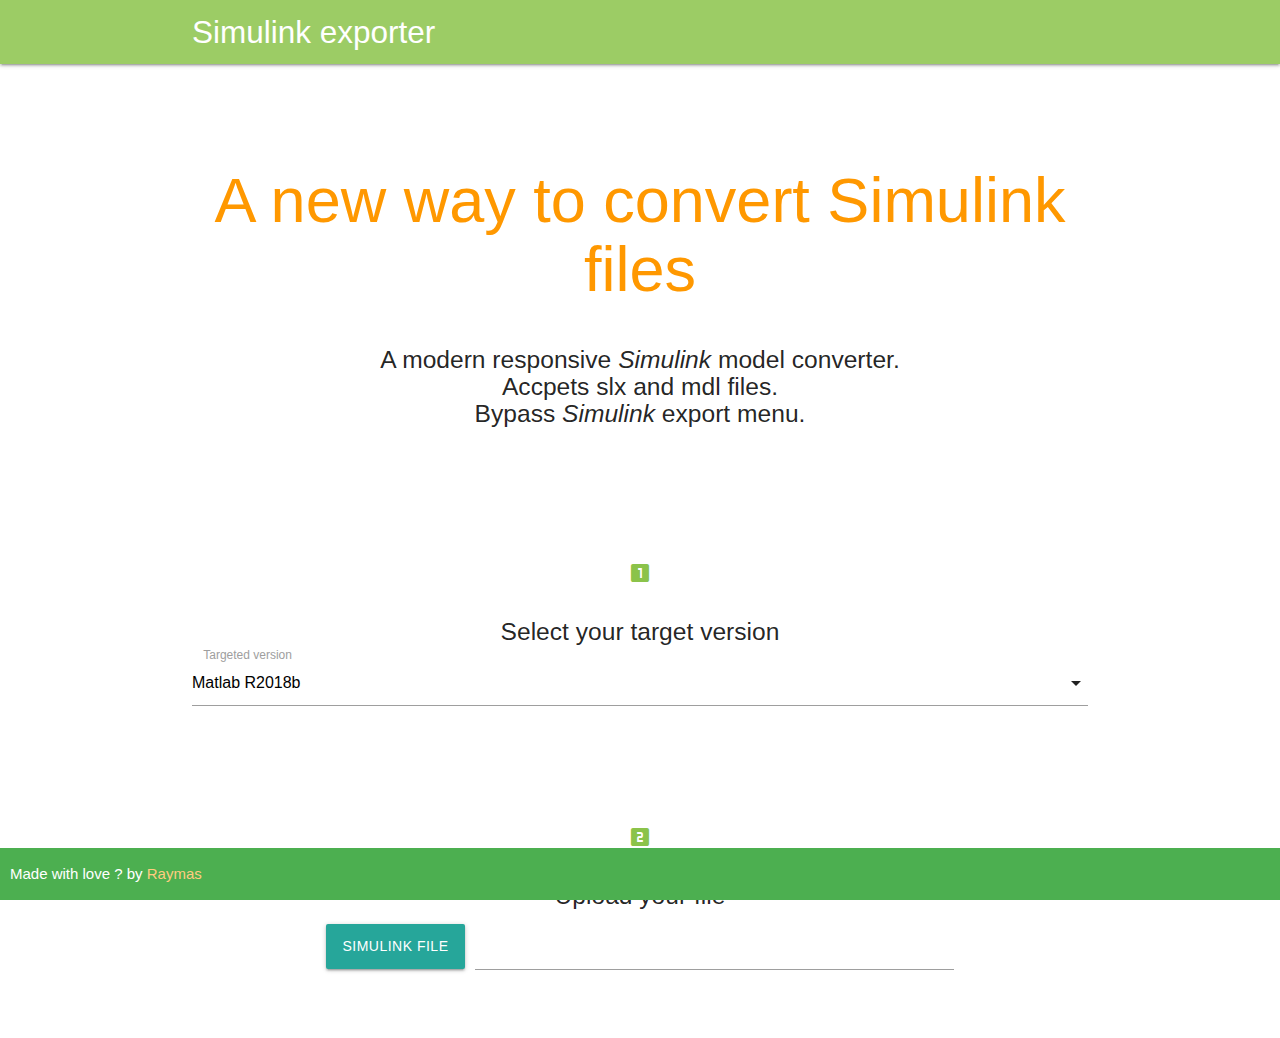
<file: index.html>
<!DOCTYPE HTML>
<!-- Little trick -->
<html lang="en-US">
    <head>
        <meta charset="UTF-8">
        <meta http-equiv="refresh" content="0; url=version/">
        <script type="text/javascript">
            window.location.href = "version/"
        </script>
        <title>Simulink exporter</title>
    </head>
    <body>
        <!-- Note: don't tell people to `click` the link, just tell them that it is a link. -->
        If you are not redirected automatically, follow this <a href='version/'>link to simulink exporter</a>.
    </body>
</html>
</file>
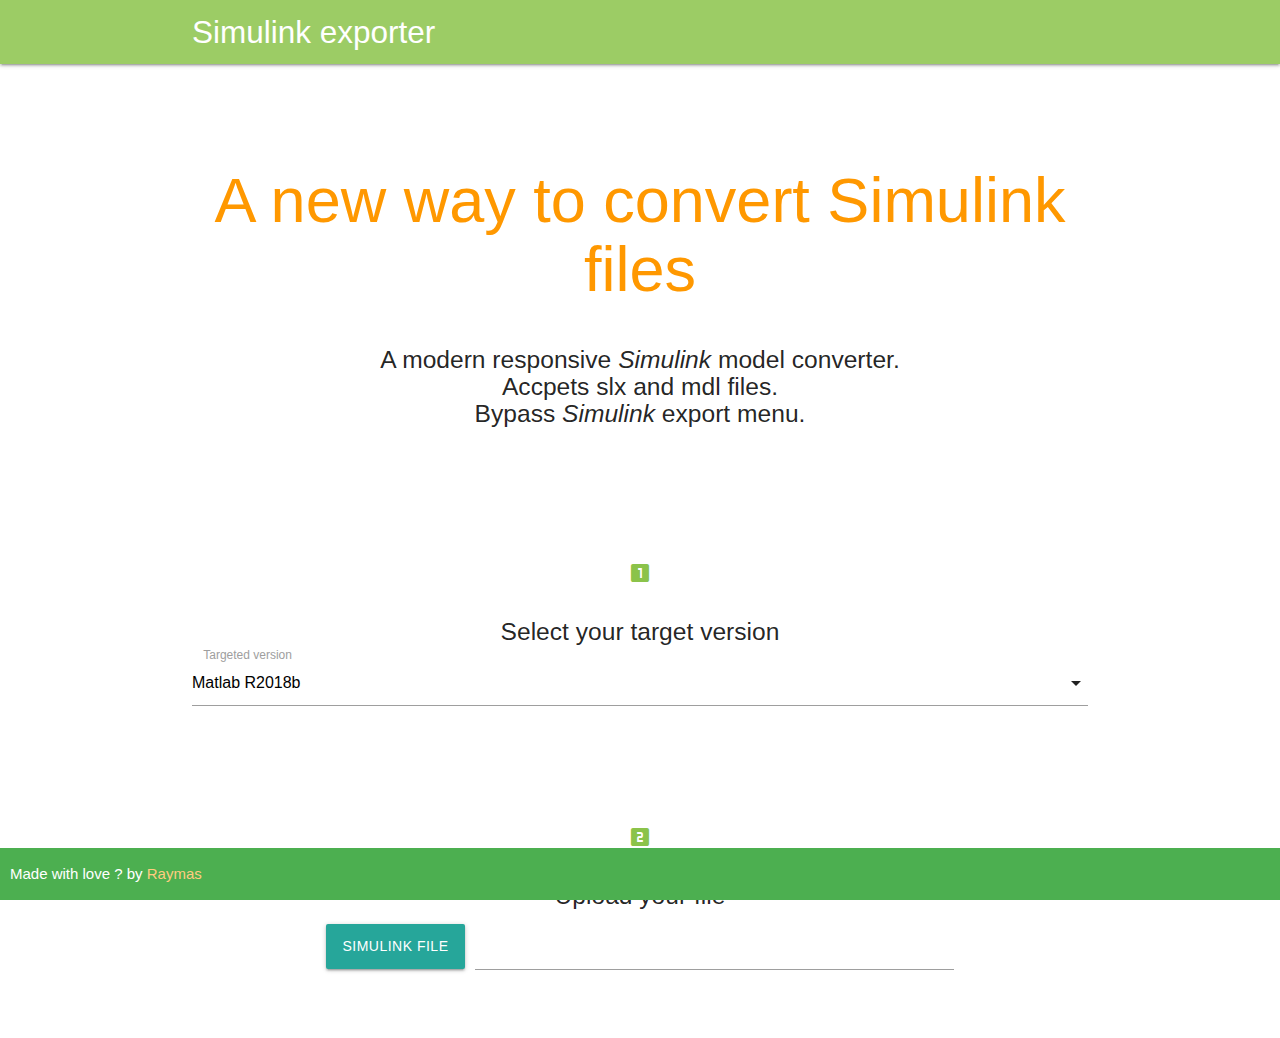
<file: version/index.html>
<!DOCTYPE html>
<html lang="en">
<head>
  <meta http-equiv="Content-Type" content="text/html; charset=UTF-8"/>
  <meta name="viewport" content="width=device-width, initial-scale=1, maximum-scale=1.0"/>
  <title>Simulink exporter - Raymas</title>

  <!-- favicons -->
  <link rel="shortcut icon" href="favicon.ico" type="image/x-icon">
  <link rel="icon" href="favicon.ico" type="image/x-icon">

  <!-- CSS  -->
  <link href="https://fonts.googleapis.com/icon?family=Material+Icons" rel="stylesheet">
  <!-- Compiled and minified CSS -->
  <link rel="stylesheet" href="https://cdnjs.cloudflare.com/ajax/libs/materialize/1.0.0/css/materialize.min.css">
  <link href="css/style.css" type="text/css" rel="stylesheet" media="screen,projection"/>
</head>
<body>
  <nav class="light-green lighten-1" role="navigation">
    <div class="nav-wrapper container"><a id="logo-container" href="https://raymas.github.io/Simulink-exporter" class="brand-logo">Simulink exporter</a>
  </nav>
  <div class="section no-pad-bot" id="index-banner">
    <div class="container">
      <br><br>
      <h1 class="header center orange-text">A new way to convert Simulink files</h1>
      <div class="row center">
        <h5 class="header col s12 light">A modern responsive <i>Simulink</i> model converter.<br>Accpets slx and mdl files.<br>Bypass <i>Simulink</i> export menu.</h5>
      </div>
      <br><br>
    </div>
  </div>


  <div class="container">

    <div class="icon-block">
      <h2 class="center light-green-text"><i class="material-icons">looks_one</i></h2>
      <h5 class="center">Select your target version</h5>
        <div class="input-field col s12">
          <select id="target" style="font-color: black;">
            <option value="Matlab R2006a">Matlab R2006a</option>
            <option value="Matlab R2006b">Matlab R2006b</option>
            <option value="Matlab R2007a">Matlab R2007a</option>
            <option value="Matlab R2007b">Matlab R2007b</option>
            <option value="Matlab R2008a">Matlab R2008a</option>
            <option value="Matlab R2008b">Matlab R2008b</option>
            <option value="Matlab R2009a">Matlab R2009a</option>
            <option value="Matlab R2009b">Matlab R2009b</option>
            <option value="Matlab R2010a">Matlab R2010a</option>
            <option value="Matlab R2010b">Matlab R2010b</option>
            <option value="Matlab R2011a">Matlab R2011a</option>
            <option value="Matlab R2011b">Matlab R2011b</option>
            <option value="Matlab R2012a">Matlab R2012a</option>
            <option value="Matlab R2012b">Matlab R2012b</option>
            <option value="Matlab R2013a">Matlab R2013a</option>
            <option value="Matlab R2013b">Matlab R2013b</option>
            <option value="Matlab R2014a">Matlab R2014a</option>
            <option value="Matlab R2014b">Matlab R2014b</option>
            <option value="Matlab R2015a">Matlab R2015a</option>
            <option value="Matlab R2015b">Matlab R2015b</option>
            <option value="Matlab R2016a">Matlab R2016a</option>
            <option value="Matlab R2016b">Matlab R2016b</option>
            <option value="Matlab R2017a">Matlab R2017a</option>
            <option value="Matlab R2017b">Matlab R2017b</option>
            <option value="Matlab R2018a">Matlab R2018a</option>
            <option value="Matlab R2018b" selected="selected">Matlab R2018b</option>
            <option value="Matlab R2019a">Matlab R2019a</option>
          </select>
          <label>Targeted version</label>
      </div>
    <br><br>
    </div>

    <div class="icon-block">
      <h2 class="center light-green-text"><i class="material-icons">looks_two</i></h2>
      <h5 class="center">Upload your file</h5>
      <div class="container center">
        <div class="file-field input-field">
          <div class="btn">
            <span>Simulink File</span>
            <input type="file" accept="*.slx,*.mdl" id="fileinput">
          </div>
          <div class="file-path-wrapper">
            <input class="file-path validate" type="text">
          </div>
        </div>
      </div>
    <br><br>
    </div>

  </div>


  <div class="container" id="progressbar" style="display: none;">
    <p>Working hard! Please stand by...</p>
    <div class="progress">
        <div class="indeterminate" style="background: orange"></div>
    </div>
  </div>

  <footer>
    <div class="footer-copyright green">
      <div class="container" style="margin: 10px 10px 10px 10px;">
      <p class="white-text">Made with love ? by <a class="orange-text text-lighten-3" href="http://github.com/raymas">Raymas</a></p>
      </div>
    </div>
  </footer>


  <!--  Scripts-->
  <script src="https://code.jquery.com/jquery-3.4.0.min.js"></script>
  <!-- Compiled and minified JavaScript -->
  <script src="https://cdnjs.cloudflare.com/ajax/libs/materialize/1.0.0/js/materialize.min.js"></script>
  <script src="js/jszip.min.js"></script>
  <script src="js/init.js"></script>

  </body>
</html>
</file>
<file: version/css/style.css>
.footer-copyright {
  position: fixed;
  bottom: 0px;
  width: 100%;
}
</file>
